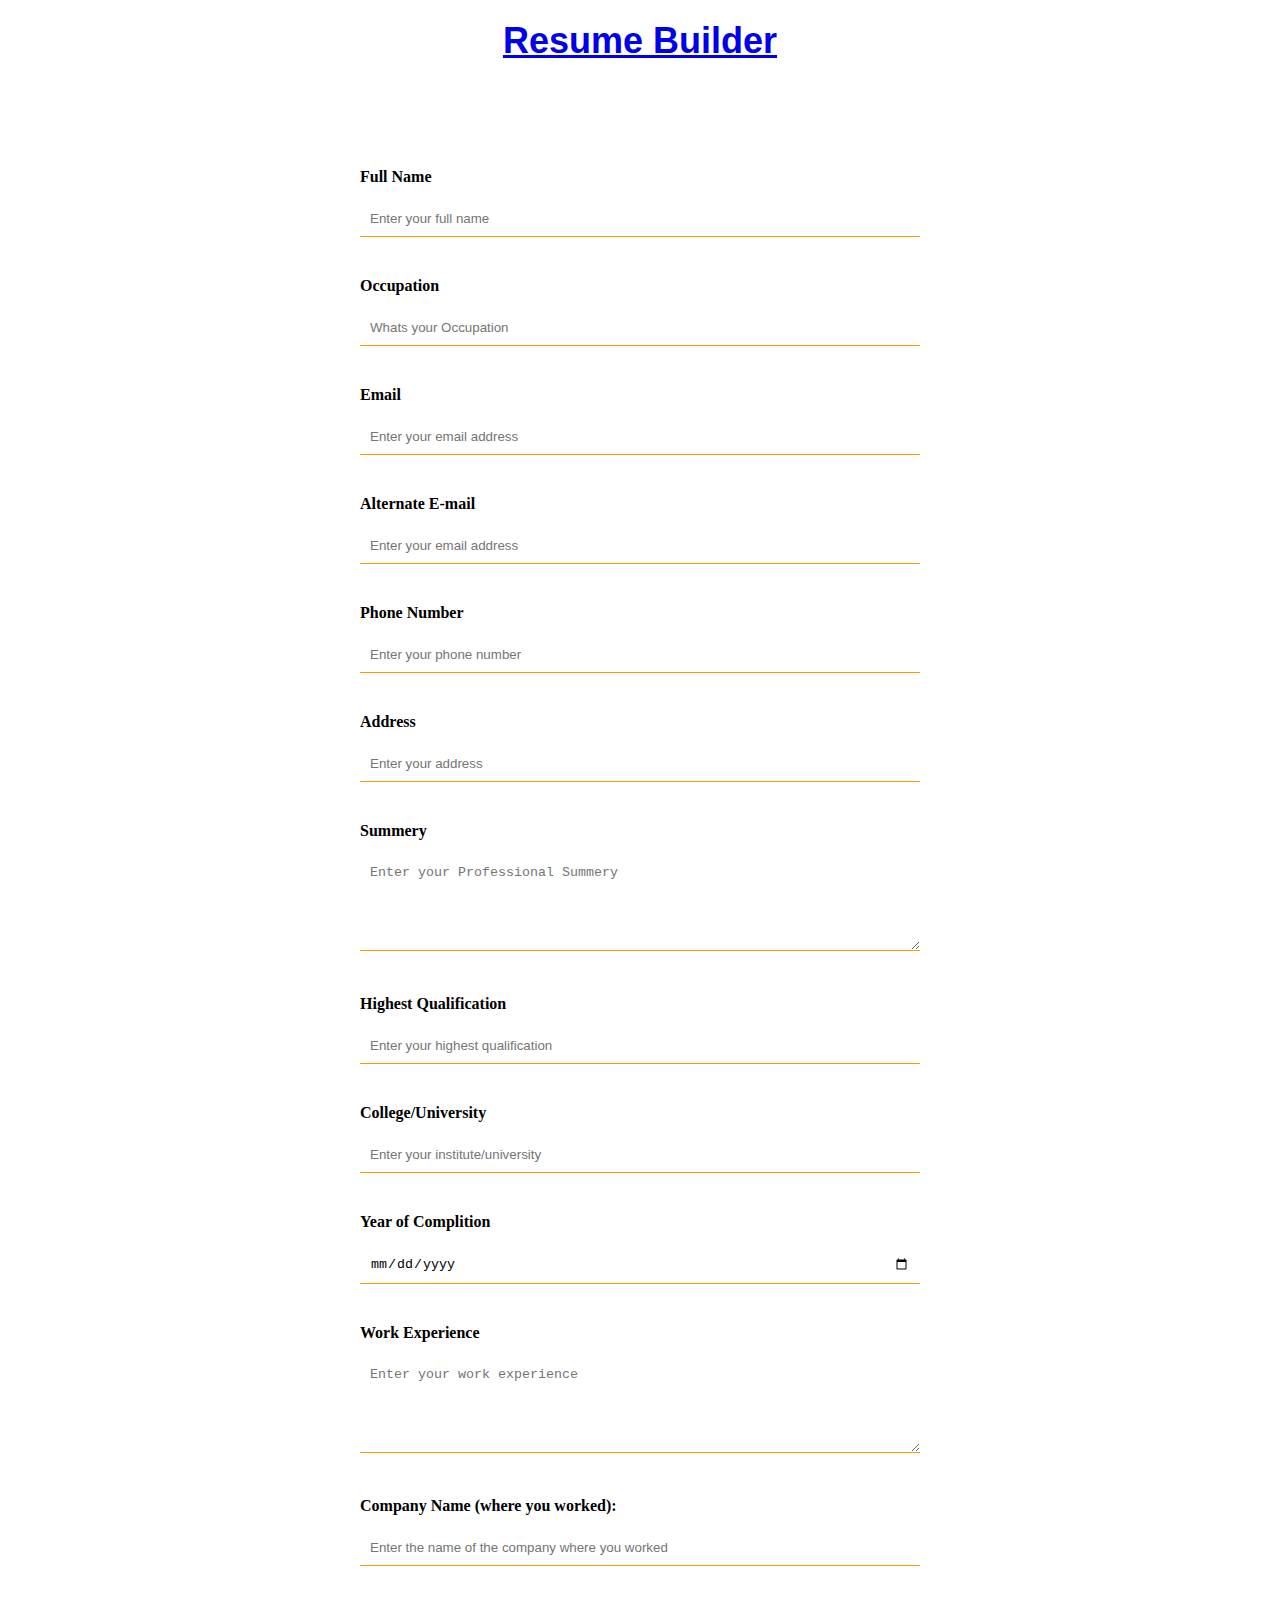
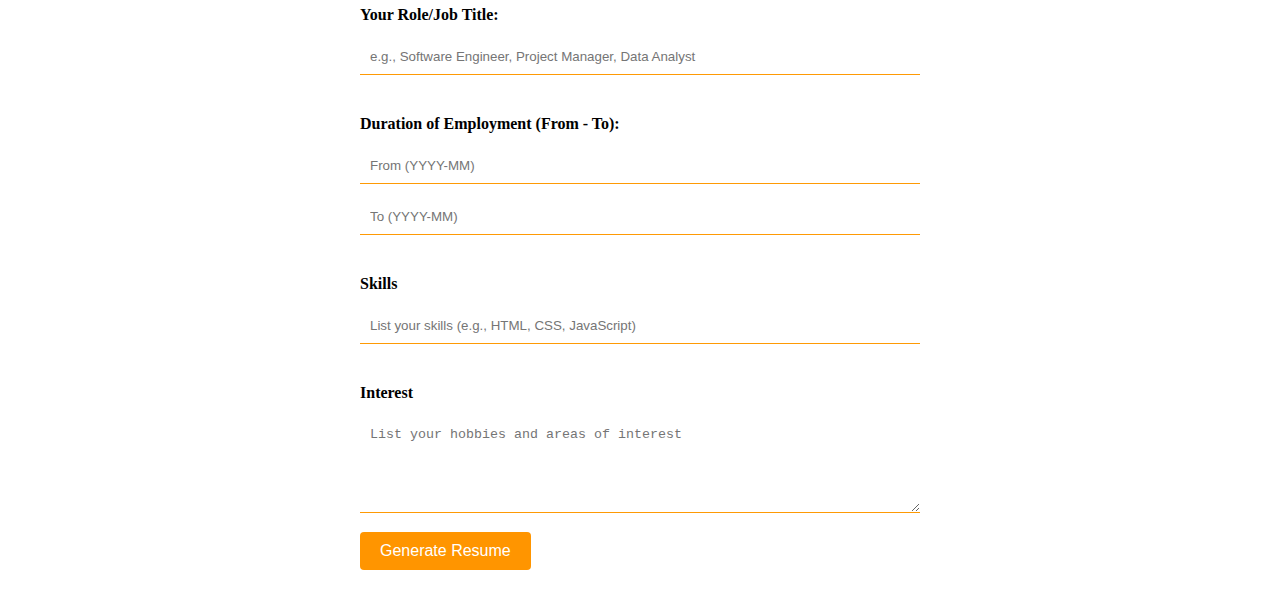
<file: resume-input.html>
<!DOCTYPE html>
<html lang="en">

<head>
    <meta charset="UTF-8">
    <meta name="viewport" content="width=device-width, initial-scale=1.0">
    <title>Resume Builder</title>
    <link rel="stylesheet" href="resume-input.css">
    <link rel="stylesheet" href="style.css">
    <link rel="preconnect" href="https://fonts.googleapis.com">
    <link rel="preconnect" href="https://fonts.gstatic.com" crossorigin>
    <link href="https://fonts.googleapis.com/css2?family=Lavishly+Yours&display=swap" rel="stylesheet">
</head>

<body>
    <main>
        <div id="container">

            <!-- header  -->

            <div class="head">
                <header>
                    <div class="logo">
                        <h2><a href="index.html">Resume Builder</a></h2>
                    </div>
                </header>
                <div class="line">
                    <div class="l"></div>
                </div>
            </div>

            <!-- form  -->

            <div id="resume-builder">
                <form id="inputfield" action="#" method="POST">
                    <!-- Personal Information -->
                    <label for="name">Full Name</label>
                    <input type="text" id="name" name="name" placeholder="Enter your full name" required>

                    <label for="occupation">Occupation</label>
                    <input type="text" id="occupation" name="name" placeholder="Whats your Occupation" required>

                    <label for="email">Email</label>
                    <input type="email" id="email" name="email" placeholder="Enter your email address" required>

                    <label for="email-2">Alternate E-mail</label>
                    <input type="email" id="email-2" name="email" placeholder="Enter your email address" required>

                    <label for="phone">Phone Number</label>
                    <input type="text" id="phone" name="phone" placeholder="Enter your phone number" required>

                    <label for="address">Address</label>
                    <input type="text" id="address" name="address" placeholder="Enter your address">

                    <label for="summery">Summery</label>
                    <textarea id="summery" name="experience" rows="5"
                        placeholder="Enter your Professional Summery"></textarea>

                    <!-- Education Information -->
                    <label for="education">Highest Qualification</label>
                    <input type="text" id="education" name="education" placeholder="Enter your highest qualification"
                        required>

                    <label for="institute">College/University</label>
                    <input type="text" id="institute" name="institute" placeholder="Enter your institute/university"
                        required>

                    <label for="edu-complete-year">Year of Complition</label>
                    <input type="date" id="edu-complete-year" name="edu-complete-year" required>

                    <!-- Work Experience -->
                    <label for="experience">Work Experience</label>
                    <textarea id="experience" name="experience" rows="5"
                        placeholder="Enter your work experience"></textarea>

                    <label for="company">Company Name (where you worked):</label>
                    <input type="text" id="company" name="company"
                        placeholder="Enter the name of the company where you worked" required>

                    <label for="role">Your Role/Job Title:</label>
                    <input type="text" id="role" name="role"
                        placeholder="e.g., Software Engineer, Project Manager, Data Analyst" required>

                    <label for="duration">Duration of Employment (From - To):</label>
                    <input type="text" id="from" name="from" placeholder="From (YYYY-MM)" required>
                    <input type="text" id="to" name="to" placeholder="To (YYYY-MM)" required>

                    <label for="skills">Skills</label>
                    <input type="text" id="skills" name="skills"
                        placeholder="List your skills (e.g., HTML, CSS, JavaScript)" required>

                    <label for="interest">Interest</label>
                    <textarea id="interest" name="interest" rows="5"
                        placeholder="List your hobbies and areas of interest"></textarea>

                    <input id="btn" type="submit" value="Generate Resume">
                </form>

            </div>
        </div>

        <div id="output"></div>
    </main>

    <script src="main.js"></script>
</body>

</html>
</file>
<file: resume-input.css>
body {
    font-family: Arial, sans-serif;
}

.head {
    margin-bottom: 41px;
}

form {
    max-width: 600px;
    margin: 0 auto;
    padding: 20px;
    background-color: #fff;
    font-family: Georgia, 'Times New Roman', Times, serif;
}

h2 {
    text-align: center;
}

label {
    display: block;
    margin: 25px 0 15px;
    font-weight: bold;
    color: rgb(0, 0, 0);
}

input[type="text"],
input[type="email"],
input[type="date"],
textarea,
select {
    width: 100%;
    padding: 10px;
    margin-bottom: 15px;
    border: 1px solid #fe9a04;
    box-sizing: border-box;
    border-top: none;
    border-right: none;
    border-left: none;
}

input[type="text"],
input[type="email"],
input[type="date"],
textarea,
select:focus {
    outline: none;
}

textarea {
    resize: vertical;
}

input[type="submit"] {
    background-color: #ff9500;
    color: white;
    padding: 10px 20px;
    border: none;
    border-radius: 4px;
    cursor: pointer;
    font-size: 16px;
}

input[type="submit"]:hover {
    background-color: #f49a1d;
}

input:focus {
    outline: none;
}

/* Landscape Resume Styles */
.resume-cont {
    width: 100%;
    min-height: 100vh;
    padding: 10px;
    font-size: 1vw;
    overflow: hidden; /* Prevent content overflow */
    display: flex;
    justify-content: center;
    align-items: center;
}

.resume-cont .center {
    width: 90%;
    min-height: 60vh;
    display: flex;
    flex-direction: row; /* Use horizontal space */
    border: 5px solid #fe9a04;
    overflow: hidden; /* Prevent overflow inside the container */
}

.center .main {
    width: 30%; /* Use a smaller portion for the header */
    background-image: linear-gradient(to bottom, #f83600 0%, #f9d423 100%);
    display: flex;
    justify-content: center;
    align-items: center;
    color: #fff;
    padding: 20px;
    flex-direction: column;
    text-align: center;
}

.center .main .name {
    font-size: 2vw;
    text-transform: uppercase;
    font-family: 'Lucida Sans', 'Lucida Sans Regular', 'Lucida Grande', 'Lucida Sans Unicode', Geneva, Verdana, sans-serif;
    font-weight: lighter;
    margin-bottom: 10px;
}

.center .main .occupation {
    font-size: 1.8vw;
    font-family: "Lavishly Yours";
    text-transform: capitalize;
}

.center .resume-main {
    display: flex;
    flex-direction: row;
    width: 70%;
    padding: 20px;
    gap: 20px;
    overflow: hidden;
}

.center .resume-main .side1 {
    width: 60%; /* More width for content */
    padding: 10px;
    word-wrap: break-word;
    overflow-wrap: break-word;
}

.center .resume-main .side2 {
    width: 40%; /* Less width for the sidebar */
    padding: 10px;
    word-wrap: break-word;
    overflow-wrap: break-word;
}

/* Adjustments for sections */
.center .side1 .summery p,
.center .side1 .experience .exp-info,
.center .side1 .interest p {
    color: rgb(56, 56, 56);
    line-height: 1.5;
    margin-top: 5px;
}

.center .side1 .experience .duration,
.center .side1 .experience .jobrole,
.center .side1 .experience .company,
.center .side2 .education .higher-education,
.center .side2 .education .institute,
.center .side2 .education .complition {
    color: rgb(122, 121, 121);
    font-family: 'Franklin Gothic Medium', 'Arial Narrow', Arial, sans-serif;
    text-transform: capitalize;
    line-height: 1.3;
}

.center .side2 .contact .phone,
.center .side2 .contact .email,
.center .side2 .contact .alternate-email {
    color: rgb(122, 121, 121);
    word-wrap: break-word;
    word-break: break-all;
}

.center .side2 .contact .address {
    color: rgb(56, 56, 56);
    margin-top: 10px;
    text-transform: capitalize;
}

.center .side2 .contact .contact-info {
    display: flex;
    flex-direction: column;
    gap: 5px;
}

main .button {
    width: 30%;
    margin: 0 auto;
    margin-left: 10px;
    margin-top: 220px;
    text-align: right;
    display: flex;
    flex-direction: column;
    gap: 10px;
}

main .button button {
    padding: 10px;
    width: 100%;
    font-size: 15px;
    border: 2px solid #f49a1d;
    color: rgb(0, 0, 0);
    font-weight: bold;
    cursor: pointer;
    background: white;
}

/* Media Queries */
@media only screen and (max-width: 700px) {
    .resume-cont .center {
        flex-direction: column; /* Stack elements vertically on smaller screens */
        width: 90%;
    }

    .center .resume-main {
        flex-direction: column;
        width: 100%;
        padding: 10px;
    }

    .center .resume-main .side1,
    .center .resume-main .side2 {
        width: 100%;
        padding: 5px;
    }
}

@media only screen and (max-width: 500px) {
    .resume-cont .center {
        width: 100%;
    }

    main .button {
        width: 90%;
    }
}

.print{
    background-image: linear-gradient(to bottom, #f83600 0%, #f9d423 100%);

}

@media print {
    #container {
        display: none;
    }

    .resume-cont {
        display: block;
        page-break-before:avoid; 
    }

    .resume-cont  .button button {
        display: none;
    }
}
</file>
<file: style.css>
* {
    margin: 0;
    padding: 0;
    box-sizing: border-box;
  }
  
  html, body {
    height: 100%;
    font-family: Arial, sans-serif;
    margin: 0;
  }
  
  /* Container Background */
  .container {
    width: 100%;
    height: 100%;
    --s: 105px; 
    --c1: #51dcff;
    --c2: #00ffc8;
    --c3: #fafafa;
  
    background: conic-gradient(
          from 75deg,
          var(--c1) 15deg,
          var(--c2) 0 30deg,
          #0000 0 180deg,
          var(--c2) 0 195deg,
          var(--c1) 0 210deg,
          #0000 0
        )
        calc(0.5 * var(--s)) calc(0.5 * var(--s) / 0.577),
      conic-gradient(
        var(--c1) 30deg,
        var(--c3) 0 75deg,
        var(--c1) 0 90deg,
        var(--c2) 0 105deg,
        var(--c3) 0 150deg,
        var(--c2) 0 180deg,
        var(--c3) 0 210deg,
        var(--c1) 0 256deg,
        var(--c2) 0 270deg,
        var(--c1) 0 286deg,
        var(--c2) 0 331deg,
        var(--c3) 0
      );
    background-size: var(--s) calc(var(--s) / 0.577);
  }
  
  
  .side1{
    margin-left: 18px;
    margin-right: 18px;
  }
  
  /* Responsive Adjustments */
  @media (max-width: 768px) {
    .container {
        --s: 85px;
        background-size: var(--s) calc(var(--s) / 0.577);
    }
  }
  
  @media (max-width: 480px) {
    .container {
        --s: 60px;
        background-size: var(--s) calc(var(--s) / 0.577);
    }
  }
  
  /* Logo */
  .logo {
    display: flex;
    justify-content: center;
    align-items: center;
    padding: 20px;
    text-align: center;
    font-size: 1.5rem;
    font-weight: bold;
  }
  
  /* Responsive Logo */
  @media (max-width: 768px) {
    .logo {
        padding: 10px;
        font-size: 1.2rem;
    }
  }
  
  @media (max-width: 480px) {
    .logo {
        padding: 5px;
        font-size: 1rem;
    }
  }
  
  /* Button */
  .cssbuttons-io {
    position: relative;
    font-family: inherit;
    font-weight: 500;
    font-size: 18px;
    letter-spacing: 0.05em;
    border-radius: 0.8em;
    cursor: pointer;
    border: none;
    background: linear-gradient(to right, #3d3939, #07e2ff);
    color: ghostwhite;
    overflow: hidden;
  }
  
  .cssbuttons-io svg {
    width: 1.2em;
    height: 1.2em;
    margin-right: 0.5em;
  }
  
  .cssbuttons-io span {
    position: relative;
    z-index: 10;
    transition: color 0.4s;
    display: inline-flex;
    align-items: center;
    padding: 0.8em 1.2em 0.8em 1.05em;
  }
  
  .cssbuttons-io::before,
  .cssbuttons-io::after {
    position: absolute;
    top: 0;
    left: 0;
    width: 100%;
    height: 100%;
    z-index: 0;
  }
  
  .cssbuttons-io::before {
    content: "";
    background: #000;
    width: 120%;
    left: -10%;
    transform: skew(30deg);
    transition: transform 0.4s cubic-bezier(0.3, 1, 0.8, 1);
  }
  
  .cssbuttons-io:hover::before {
    transform: translate3d(100%, 0, 0);
  }
  
  .cssbuttons-io:active {
    transform: scale(0.95);
  }
  
  
  /* Responsive Button */
  @media (max-width: 768px) {
    .cssbuttons-io {
        font-size: 14px;
        padding: 8px 15px;
    }
  }
  
  @media (max-width: 480px) {
    .cssbuttons-io {
        font-size: 12px;
        padding: 6px 10px;
    }
  }
  
  /* Base Line */
  .base-line {
    width: 100%;
    display: flex;
    justify-content: center;
  }
  
  .base-line .one {
    width: 50%;
    height: 1.5px;
    background: #000000;
    margin-bottom: 140px;
  }
  
  /* Responsive Base Line */
  @media (max-width: 768px) {
    .base-line .one {
        width: 70%;
        margin-bottom: 100px;
    }
  }
  
  @media (max-width: 480px) {
    .base-line .one {
        width: 50%;
        margin-bottom: 80px;
    }
  }
</file>
